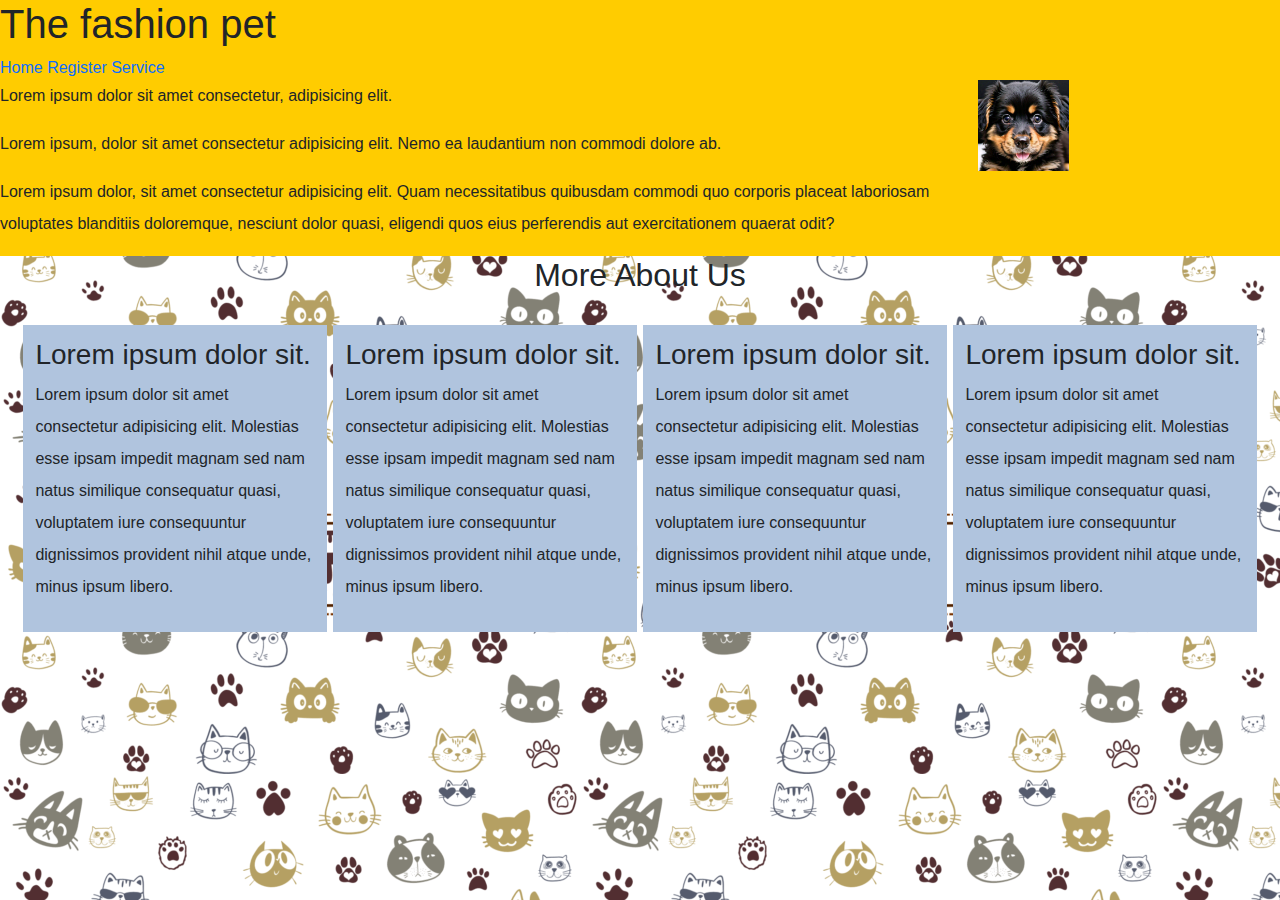
<file: Index.html>
<!DOCTYPE html>
<html lang="en">
<head>
    <meta charset="UTF-8">
    <meta name="viewport" content="width=device-width, initial-scale=1.0">
    <link rel="stylesheet" href="https://cdn.jsdelivr.net/npm/bootstrap@5.3.3/dist/css/bootstrap.min.css">
    <link rel="stylesheet" href="./css/style.css">
    
    <title>Document</title>
</head>
<body>
    <header>
        <h1>The fashion pet</h1>
        <nav>
            <a href="./Index.html">Home</a>
            <a href="./views/Register.html">Register</a>
            <a href="./views/service.html">Service</a>
        </nav>
        <div class="row">
            <div class="col-9">
                <p>Lorem ipsum dolor sit amet consectetur, adipisicing elit.</p>
                <p>Lorem ipsum, dolor sit amet consectetur adipisicing elit. Nemo ea laudantium non commodi dolore ab.</p>
                <p>Lorem ipsum dolor, sit amet consectetur adipisicing elit. Quam necessitatibus quibusdam commodi quo corporis placeat laboriosam voluptates blanditiis doloremque, nesciunt dolor quasi, eligendi quos eius perferendis aut exercitationem quaerat odit?</p>
                <a href="./Index.html"></a>
            </div>
            <div class="col-3">
                <img src="./file/img/dog red.jpeg" alt="pet" />
            </div>
        </div>
        
    </header>
    <main>
        <h2>More About Us</h2>
        <div class="about-container">
            <article>
                <h3>Lorem ipsum dolor sit.</h3>
                <p>Lorem ipsum dolor sit amet consectetur adipisicing elit. Molestias esse ipsam impedit magnam sed nam natus similique consequatur quasi, voluptatem iure consequuntur dignissimos provident nihil atque unde, minus ipsum libero.</p>
            </article>
            <article>
                <h3>Lorem ipsum dolor sit.</h3>
                <p>Lorem ipsum dolor sit amet consectetur adipisicing elit. Molestias esse ipsam impedit magnam sed nam natus similique consequatur quasi, voluptatem iure consequuntur dignissimos provident nihil atque unde, minus ipsum libero.</p>
            </article>
            <article>
                <h3>Lorem ipsum dolor sit.</h3>
                <p>Lorem ipsum dolor sit amet consectetur adipisicing elit. Molestias esse ipsam impedit magnam sed nam natus similique consequatur quasi, voluptatem iure consequuntur dignissimos provident nihil atque unde, minus ipsum libero.</p>
            </article>
            <article>
                <h3>Lorem ipsum dolor sit.</h3>
                <p>Lorem ipsum dolor sit amet consectetur adipisicing elit. Molestias esse ipsam impedit magnam sed nam natus similique consequatur quasi, voluptatem iure consequuntur dignissimos provident nihil atque unde, minus ipsum libero.</p>
            </article>
        </div>
    </main>
</body>
</html>
</file>
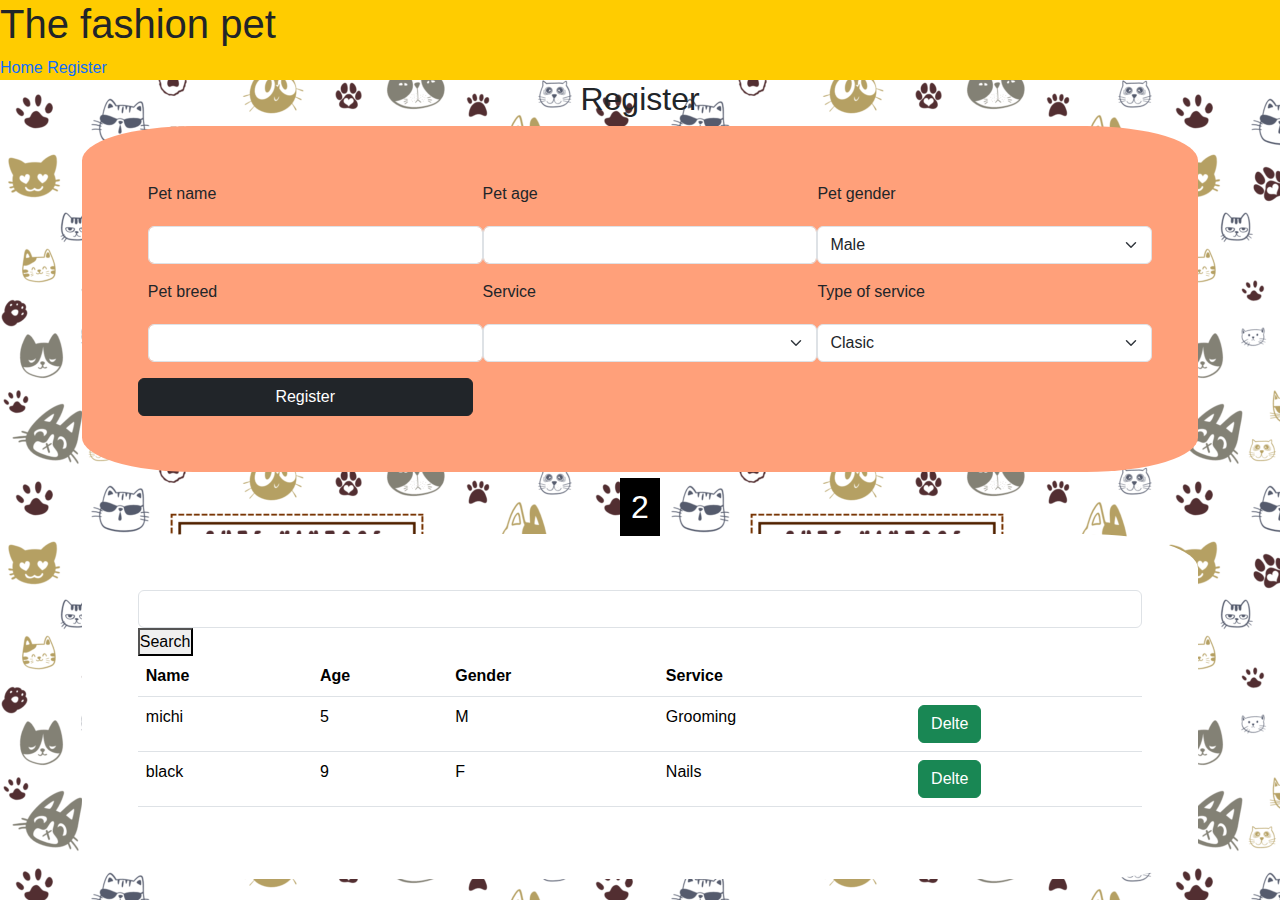
<file: views/Register.html>
<!DOCTYPE html>
<html lang="en">
<head>
    <meta charset="UTF-8">
    <meta name="viewport" content="width=device-width, initial-scale=1.0">
    <link rel="stylesheet" href="https://cdn.jsdelivr.net/npm/bootstrap@5.3.3/dist/css/bootstrap.min.css">
    <link rel="stylesheet" href="../css/style.css">
    <link rel="stylesheet" href="../css/Register.css">
    <title>Document</title>
</head>
<body>
    <header>
        <h1>The fashion pet</h1>
        <nav>
            <a href="../Index.html">Home</a>
            <a href="./Register.html">Register</a>
        </nav>
    </header>
    <main class="container">
        <h2>Register</h2>
        <div class="mb-3 from-content">
            <div class="mb-3">
                <label for="namePet">Pet name</label>
                <input id="namePet" type="text" class="form-control"/>
            </div>
            <div class="mb-3">
                <label for="agePet">Pet age</label>
                <input id="agePet" type="number" class="form-control"/>
            </div>
            <div class="mb-3">
                <label for="genderPet">Pet gender</label>
                <select id="genderPet" class="form-select">
                    <option value="M">Male</option>
                    <option value="F">Female</option>
                </select>
            </div>
            <div class="mb-3">
                <label for="breedPet">Pet breed</label>
                <input id="breedPet" type="text" class="form-control"/>
            </div>
            <div class="mb-3">
                <label for="servicePet">Service</label>
                <select id="servicePet" class="form-select">
                    <!-- <option value="grooming">Grooming</option>
                    <option value="vaccines">Vaccines</option>
                    <option value="nails">Nails</option> -->
                </select>
    
            </div class="mb-3">
            <div>
                <label for="typeSer">Type of service</label>
                <select id="typeSer" class="form-select">
                    <option value="classic">Clasic</option>
                    <option value="preferential">Preferential</option>
                    <option value="premiun">Premiun</option>
                </select>
            </div>
            <button onclick="Restister()" class="btn btn-dark">Register</button>
        </div>
        <h2><span id="totalPets"></span></h2>
        <!-- <div id="displayCardsPet">

        </div> -->
        <div class="container-table">
            <div>
                <input id="inpSearch" type="search" class="form-control"/>
                <button onclick="search()">Search</button>
            </div>
            <div class="mb-3">
                <table class="table">
                    <thead>
                        <tr>
                            <th>Name</th>
                            <th>Age</th>
                            <th>Gender</th>
                            <th>Service</th>
                            <th></th>
                        </tr>
                    </thead>
                    <tbody id="tablePets">
    
                    </tbody>
                </table>
            </div>
        </div>
        
    </main>
    <script src="../plugins/jQuery.js"></script>
    <script src="../script/managerLocarStorage.js"></script>
    <script src="../script/Display.js"></script>
    <script src="../script/register.js"></script>
</body>
</html>
</file>
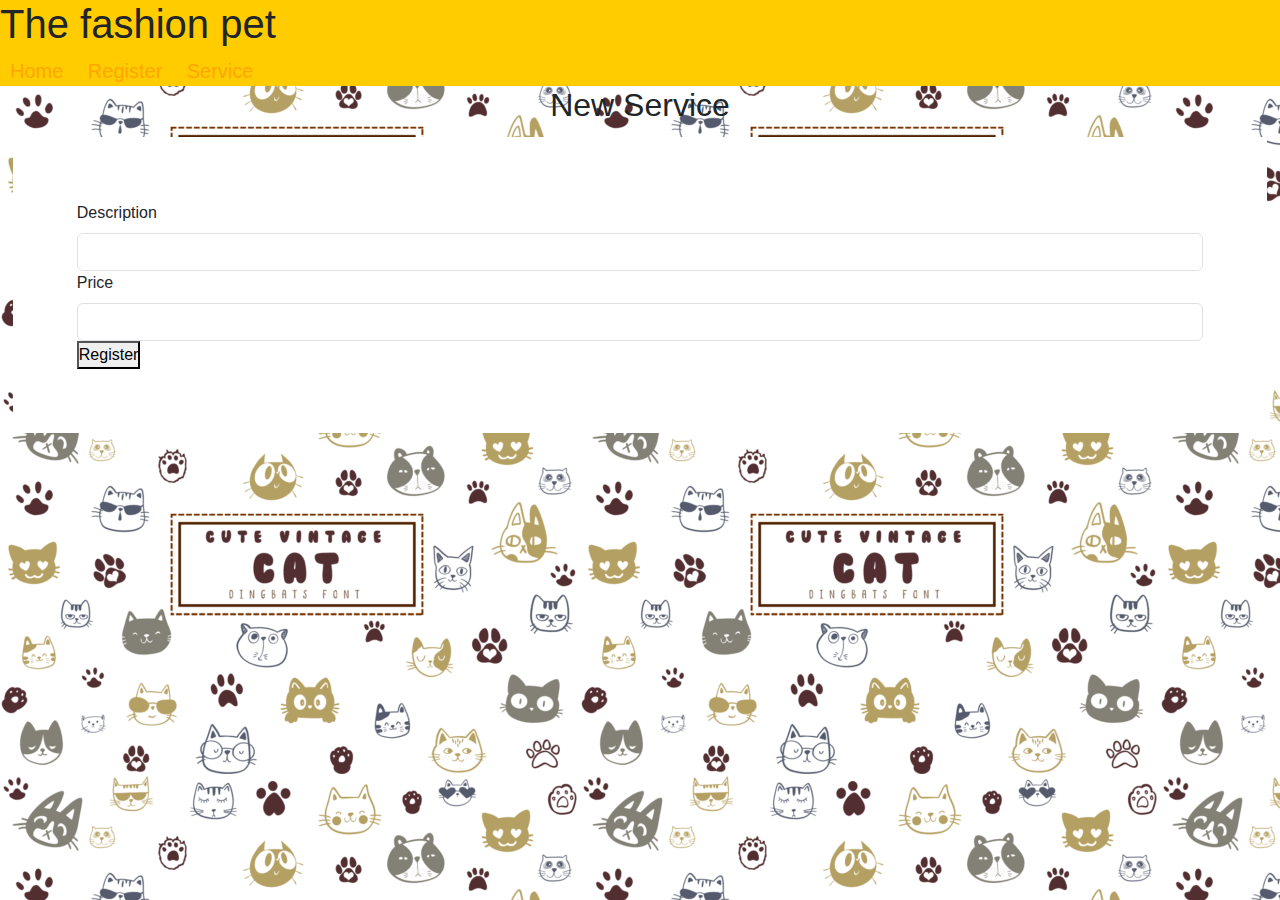
<file: views/service.html>
<!DOCTYPE html>
<html lang="en">
<head>
    <meta charset="UTF-8">
    <meta name="viewport" content="width=device-width, initial-scale=1.0">
    <link rel="stylesheet" href="https://cdn.jsdelivr.net/npm/bootstrap@5.3.3/dist/css/bootstrap.min.css">
    <link rel="stylesheet" href="../css/style.css">
    <link rel="stylesheet" href="../css/service.css">
    <title>Document</title>
</head>
<body>
    <header> 
        <h1>The fashion pet</h1>
        <nav>
            <a href="../Index.html">Home</a>
            <a href="./Register.html">Register</a>
            <a href="./service.html">Service</a>
        </nav>
    </header>
    <body>
        <h2>New Service</h2>
        <main>
            <form>
                <label class="form-label" for="inputDescription">Description</label>
                <input class="form-control" type="text" id="inputDescription">
                <small class="descriptionValidationMsg">This is Required field</small>
                <label class="form-label" for="inputPrice">Price</label>
                <input class="form-control" type="number" id="inputPrice">
                <small class="priceValidationMsg">This is Required field</small>
                <button id="resgisterService">Register</button>
            </form>
        </main>
    </body>
    <script src="../plugins/jQuery.js"></script>
    <script src="../script/managerLocarStorage.js"></script>
    <script src="../script/service.js"></script>
</body>
</html>
</file>
<file: css/style.css>
*{
    margin:0;
    padding:0;
}
body{
    font-family: arial;
}
p{
    line-height: 2;
}
a{
    text-decoration: none;
}
img{
    max-width: 100%;
}
h2{
    text-align: center;
}

/*Header*/
header{
    background-color: #ffcc00;
    /* height: 500px; */
}
header img{
    width: 30%;
}

.about-container{
    display: flex;
    grid-template-columns: repeat(2,1fr);
    padding: 20px;
}

body{
    background-image: url('../file/img/fontWeb.png');
}

article{
    background-color: lightsteelblue;
    margin: 3px;
    border-radius: 5px solid black;
    padding: 1%;
}
</file>
<file: css/Register.css>
.from-content{
    display: grid;
    grid-template-columns: repeat(3,1fr);
    padding: 5%;
}

.from-content label{
    margin-left: 10px;
    
}

.from-content .form-control {
    display: inline-block;
    margin-left: 10px;
    margin-top: 20px;
    min-width: 165px;
}

.from-content .form-select{
    display: inline-block;
    margin-top: 20px;
    margin-left: 10px;
    min-width: 165px;
}

.pet-container{
    display: flex;
    align-items: center;
    background-color: lightblue;
    border:1px solid black;
    margin: 2px;
    padding: 5px;
}

.pet-container label{
    display: flex;
    margin-right: 4px;
    margin-left: 10px;
}

.pet-container p{
    margin-bottom: 0;
}

.lookup{
    border-left: 5px solid yellow;
}

.from-content{
    background-color: lightsalmon;
    border-radius: 10%;
}

table{
    background-color: lightgoldenrodyellow;
}

.container-table{
    background-color: white;
    padding: 5%;
    border-radius: 10%;
}

#totalPets {
    background-color: black;
    color: white;
    padding: 1%;
}
</file>
<file: css/service.css>
a {
    color: orange;
    padding: 10px;
    font-size: 20px;
}

form{
    background-color: white;
    padding: 5%;
    margin: 1%;
}
</file>
